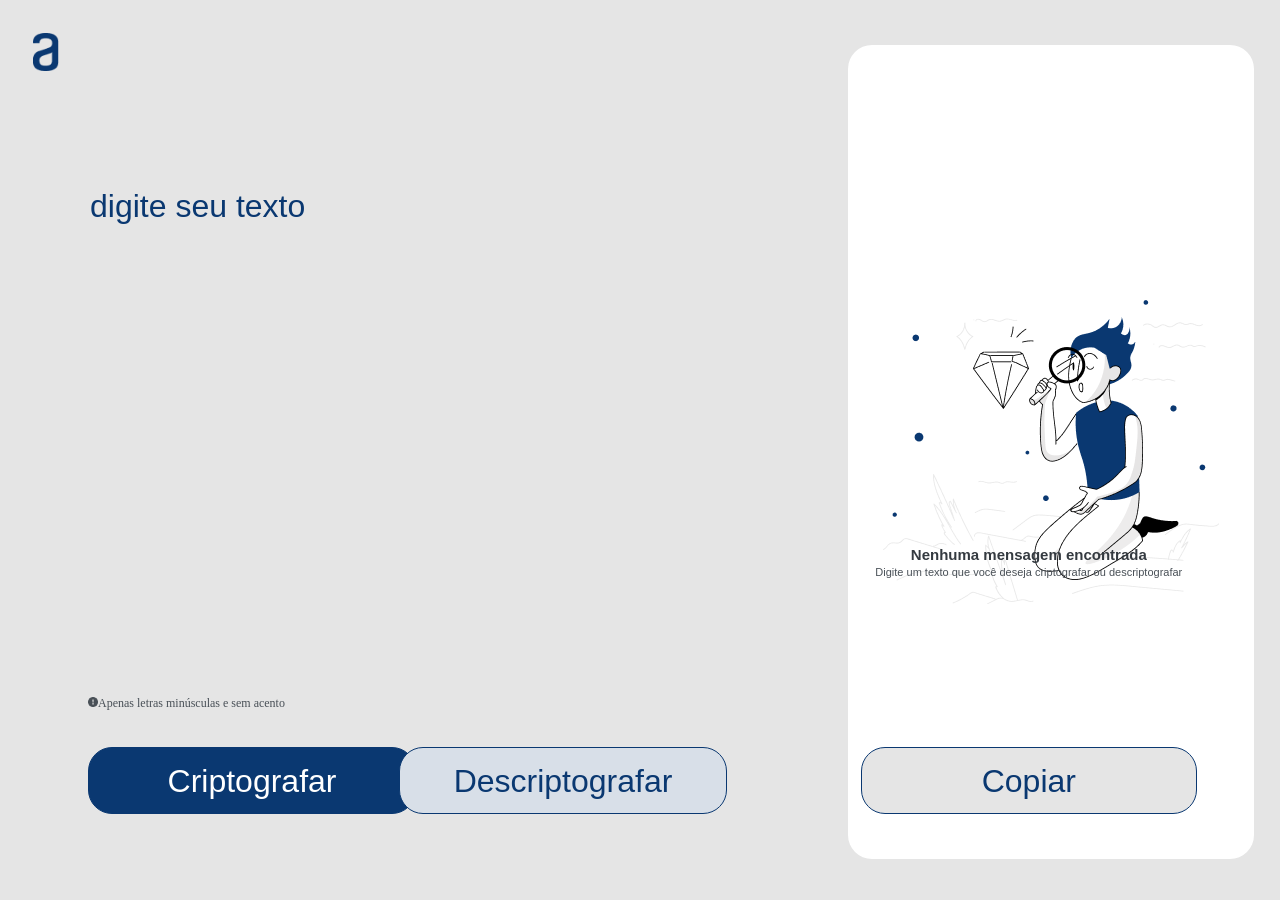
<file: index.html>
<!DOCTYPE html>
<html lang="pt-br">
<head>
    <meta charset="UTF-8">
    <meta http-equiv="X-UA-Compatible" content="IE=edge">
    <meta name="viewport" content="width=device-width, initial-scale=1.0">
    <link rel="preconnect" href="https://fonts.googleapis.com">
    <link rel="preconnect" href="https://fonts.gstatic.com" crossorigin>
    <link rel="stylesheet" href="style.css">
    <title>Codificador Alura</title>
</head>
<body style="display: block;">
    <header class="titulo">
        <img class="logoAlura" src="./imagens/logoAlura.png" alt="Logo da Alura">
    </header>
    <main>
        <section>
            <textarea class="textoEntrada" cols="41" rows="4" placeholder="Digite seu texto"></textarea>
            <div class="informação">
                <h6><img src="./imagens/botãoInf.png" alt="Icone de informação">Apenas letras minúsculas e sem acento</h6>
            </div>
            <div class="botoes">
                <button class="btn-encriptar" onclick="btnEncripitar()">Criptografar</button>
                <button class="btn-desencriptar" onclick="btnDesencripitar()">Descriptografar</button>
            </div>
        </section>
        <section>
            <textarea class="textoSaida" cols="70" rows="20"></textarea>
            <div class="legendas">
                <h6 class="primeiraLegenda">Nenhuma mensagem encontrada</h6>
                <h6 class="segundaLegenda">Digite um texto que você deseja criptografar ou descriptografar</h6>
            </div>
            <button class="btn-copiar" onclick="btnCopiar()">Copiar</button>
        </section>
    </main>
    <script src="script.js"></script>
</body>
</html>
</file>
<file: style.css>
*{
    background: #E5E5E5;
    font-family: 'Inter', sans-serif;
    font-weight: 400;
    font-size: 32px;
    line-height: 150%;
}

.titulo {
    display: inline;
}

.logoAlura{
    margin-left: 2%;
    padding-top: 2%;
    width: 2%;
}

main{
    display: flex;
    margin-bottom: 50px;
    margin-left: 80px;
}

.textoEntrada{
    border: none;
    color: #0A3871;
    text-transform: lowercase;
    resize:none;
    top: 20%;
    position: fixed;
}

::placeholder{
    color: #0A3871;
}

.textoEntrada:focus{
    outline: none;
}

.textoSaida{
    background: white;
    background-image: url(./imagens/boneco.png);
    background-repeat: no-repeat;
    background-position: center;
    border: none;
    border-radius: 24px;
    color: #0A3871;
    margin-left: 98px;
    padding-left: 20px;
    position: fixed;
    width: 30%;
    height: 90%;
    right: 2%;
    resize:none;
    top: 5%;
}

.textoSaida:focus{
    outline: none;
}

.legendas{
    background: none;
    display: flex;
    flex-direction: column;
    align-items: flex-start;
    padding: 0px;
    position: absolute;
    right: 6.5%;
    top: 546px;
}

.primeiraLegenda{
    margin: 0;
    background: none;
    vertical-align: top;
    width: 336px;
    font-style: normal;
    font-weight: 700;
    font-size: 15px;
    line-height: 120%;
    text-align: center;
    color: #343A40;
    flex: none;
    order: 0;
    align-self: stretch;
    flex-grow: 0;
}

.segundaLegenda{
    margin: 0;
    background: none;
    vertical-align: top;
    width: 336px;
    font-style: normal;
    font-weight: 400;
    font-size: 11px;
    line-height: 150%;
    text-align: center;
    color: #495057;
    flex: none;
    order: 1;
    align-self: stretch;
    flex-grow: 0;
}

.botoes{
    display: flex;
    margin-top: 18px;
}

.btn-desencriptar{
    background: #D8DFE8;
    border: 1px solid #0A3871;
    border-radius: 24px;
    color:#0A3871;
    cursor: pointer;
    height: 67px;
    margin-left: 15px;
    width: 328px;
    position: absolute;
    top: 83%;
    left: 30%;
}

.btn-encriptar{
    background-color: #0A3871;
    border: 1px solid #0A3871;
    border-radius: 24px;
    color:white;
    cursor: pointer;
    height: 67px;
    width: 328px;
    position: absolute;
    top: 83%;
}

.btn-copiar{
    border: 1px solid #0A3871;
    border-radius: 24px;
    color:#0A3871;
    cursor: pointer;
    height: 67px;
    right: 6.5%;
    top: 83%;
    position: absolute;
    width: 336px;
}

.informação {
    position: absolute;
    top: 74%;
}

.informação h6{
    color: #495057;
    font-family: 'Inter';
    font-style: normal;
    font-weight: 400;
    font-size: 12px;
    line-height: 150%;
}

.informação img{
    display: inline-block;
    width: 10px;
    height: 10px;
}
</file>
